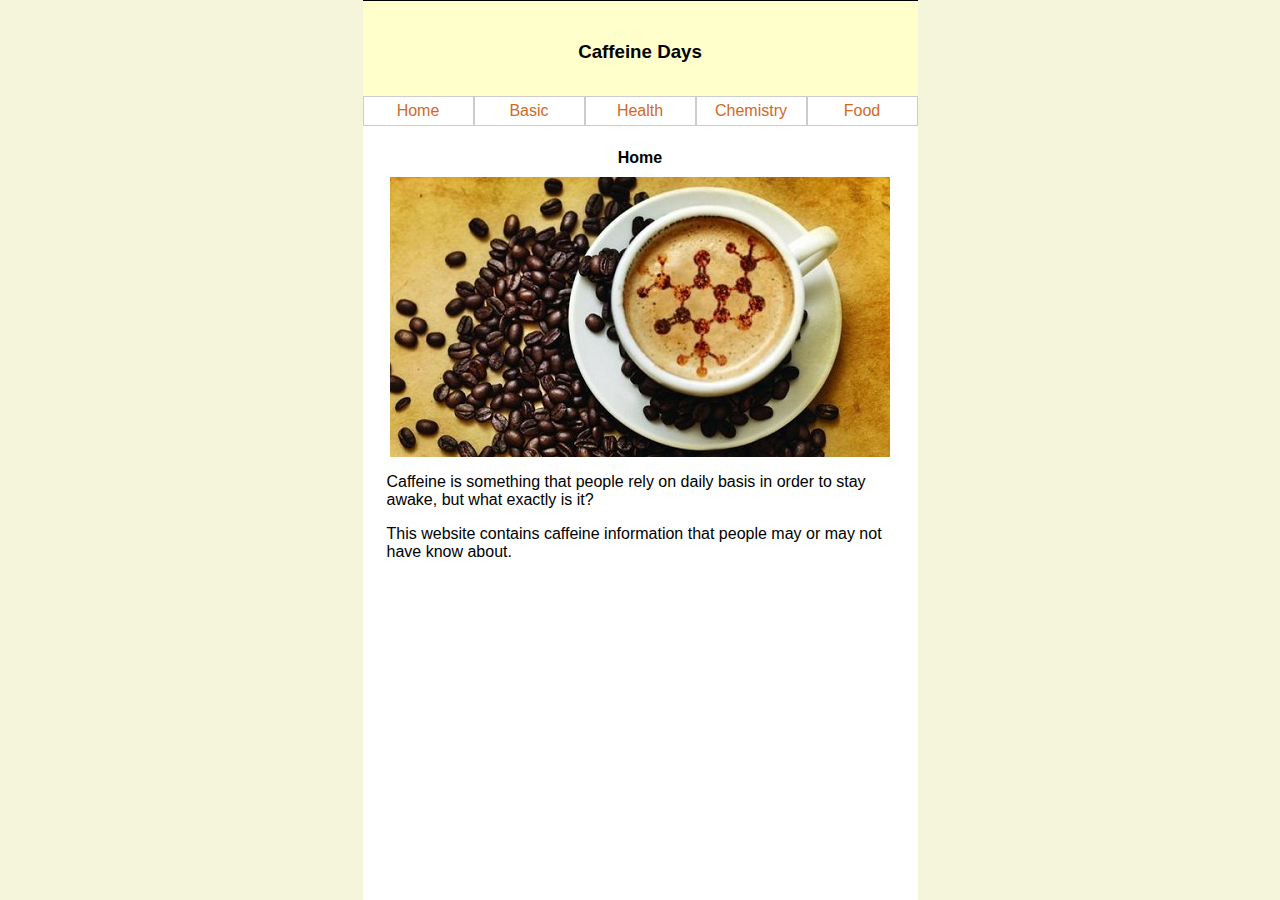
<file: MyWebsite/index.html>
<!DOCTYPE html>
<html>
	<head>
		<title>Caffeine Days</title>
		<link rel="stylesheet" type="text/css" href="index.css" />
	</head>
	<body>
	<div id="outer">
	<div id="header" style="text-align: center">
		<h3>Caffeine Days</h3>
		<ul id="top_menu">
			<li><a href="index.html">Home</a></li>
			<li><a href="basic.html">Basic</a></li>
			<li><a href="health.html">Health</a></li>
			<li><a href="chemistry.html">Chemistry</a></li>
			<li><a href="food.html">Food</a></li>
		</ul>
	</div>
	<div>
		<h4 style="text-align: center; margin-top: 50px; margin-bottom: 10px">Home</h4>
		<img src="coffeecaffeine.jpg" />
		<p style="margin-left: 18px; margin-right: 18px">Caffeine is something that people rely on daily basis in order to stay awake, but what exactly is it?</p>
		<p style="margin-left: 18px; margin-right: 18px">This website contains caffeine information that people may or may not have know about.</p>
	</div>

	</div>
	</body>
</html>
</file>
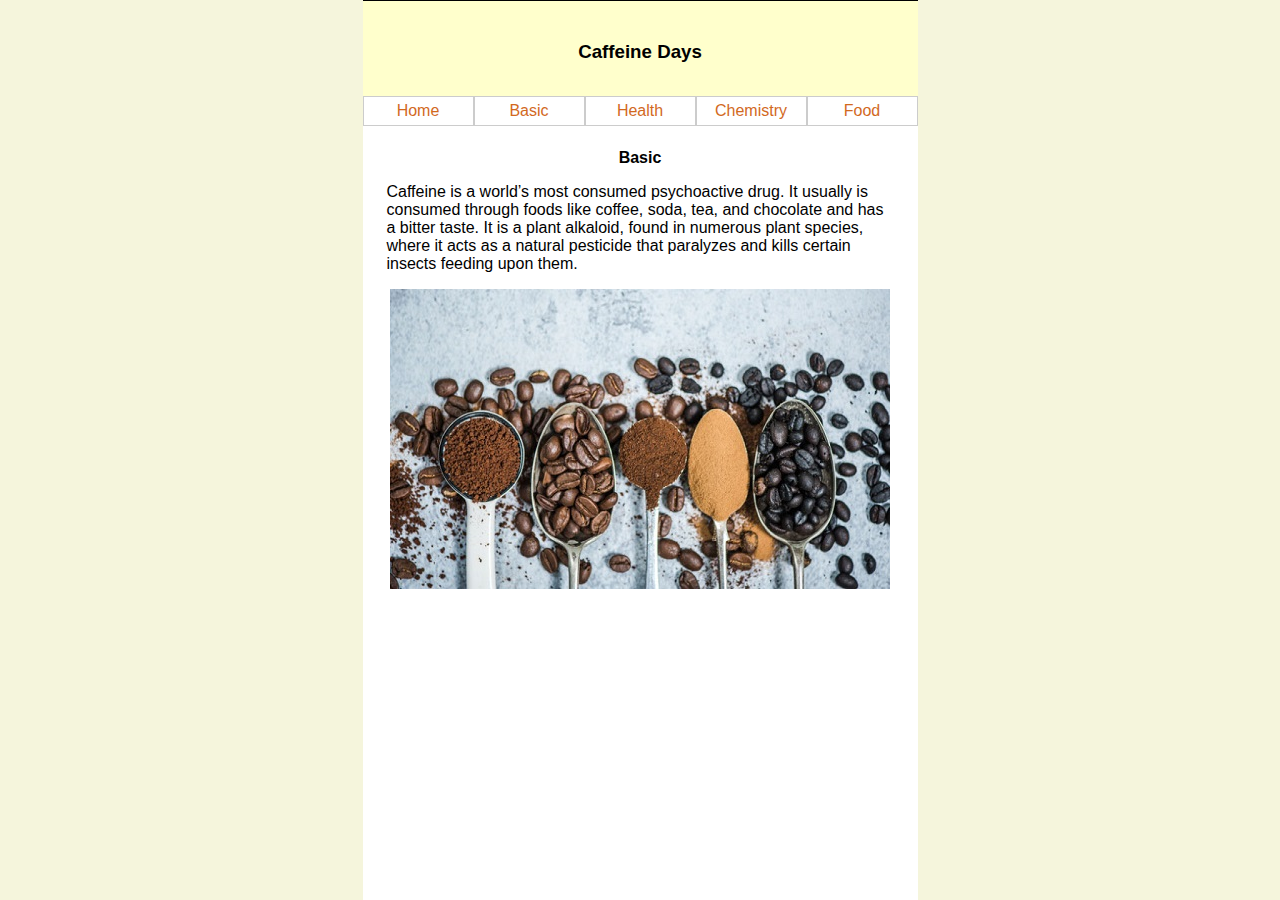
<file: MyWebsite/basic.html>
<!DOCTYPE html>
<html>
	<head>
		<title>Caffeine Days</title>
		<link rel="stylesheet" type="text/css" href="basic.css" />
	</head>
	<body>
	<div id="outer">
	<div id="header" style="text-align: center">
		<h3>Caffeine Days</h3>
		<ul id="top_menu">
			<li><a href="index.html">Home</a></li>
			<li><a href="basic.html">Basic</a></li>
			<li><a href="health.html">Health</a></li>
			<li><a href="chemistry.html">Chemistry</a></li>
			<li><a href="food.html">Food</a></li>

		</ul>
	</div>
	<div>
		<h4 style="text-align: center; margin-top: 50px; margin-bottom: 10px">Basic</h4>
		<p style="margin-left: 18px; margin-right: 18px">Caffeine is a world’s most consumed psychoactive drug. It usually is consumed through foods like coffee, soda, tea, and chocolate and has a bitter taste. It is a plant alkaloid, found in numerous plant species, where it acts as a natural pesticide that paralyzes and kills certain insects feeding upon them.</p>
		<img src="open.jpg">
	</div>

	</div>
	</body>
</html>
</file>
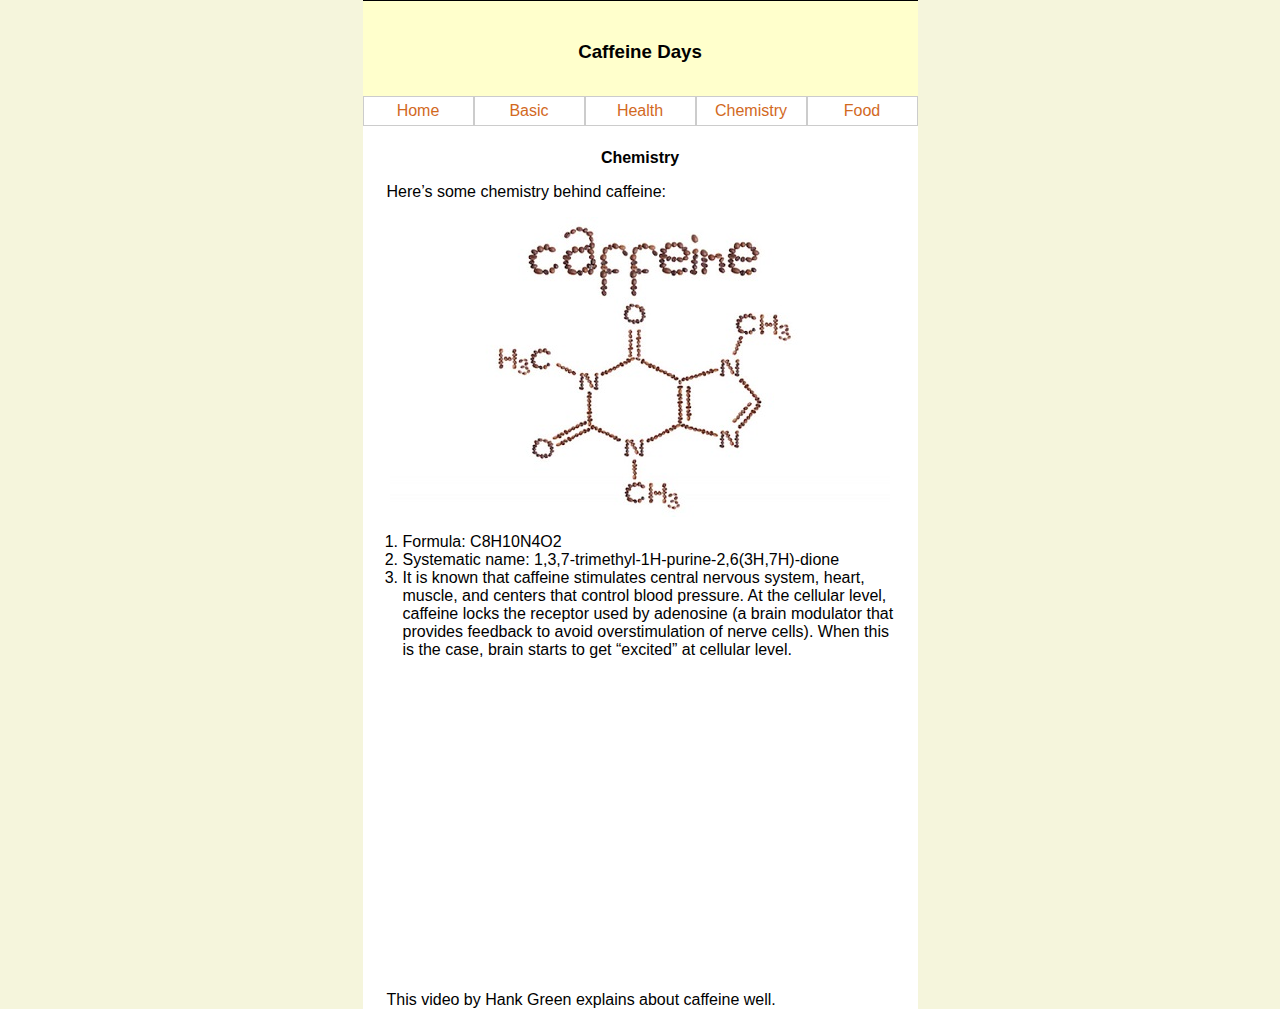
<file: MyWebsite/chemistry.html>
<!DOCTYPE html>
<html>
	<head>
		<title>Caffeine Days</title>
		<link rel="stylesheet" type="text/css" href="basic.css" />
	</head>
	<body>
	<div id="outer">
	<div id="header" style="text-align: center">
		<h3>Caffeine Days</h3>
		<ul id="top_menu">
			<li><a href="index.html">Home</a></li>
			<li><a href="basic.html">Basic</a></li>
			<li><a href="health.html">Health</a></li>
			<li><a href="chemistry.html">Chemistry</a></li>
			<li><a href="food.html">Food</a></li>
		</ul>
	</div>
	<div>
		<h4 style="text-align: center; margin-top: 50px; margin-bottom: 10px">Chemistry</h4>
		
		<p style="margin-left: 18px; margin-right: auto">Here’s some chemistry behind caffeine:</p>
		<img src="caffeine.jpg">
		<ol>
			<li>Formula: C8H10N4O2</li>
			<li>Systematic name: 1,3,7-trimethyl-1H-purine-2,6(3H,7H)-dione</li>
			<li style="margin-right: 18px">It is known that caffeine stimulates central nervous system, heart, muscle, and centers that control blood pressure.  At the cellular level, caffeine locks the receptor used by adenosine (a brain modulator that provides feedback to avoid overstimulation of nerve cells). When this is the case, brain starts to get “excited” at cellular level.</li> 
		</ol>
		<iframe id="vid" src="https://www.youtube.com/embed/Xl1XBJLfIDU" frameborder="0" allow="accelerometer; autoplay; encrypted-media; gyroscope; picture-in-picture" allowfullscreen style="display: block; width: 500px; height: 300px; margin: 0 auto; border: 0;"></iframe>
		<p style="margin-left: 18px; margin-right: auto">This video by Hank Green explains about caffeine well.</p>
	</div>
	</div>
	</body>
</html>
</file>
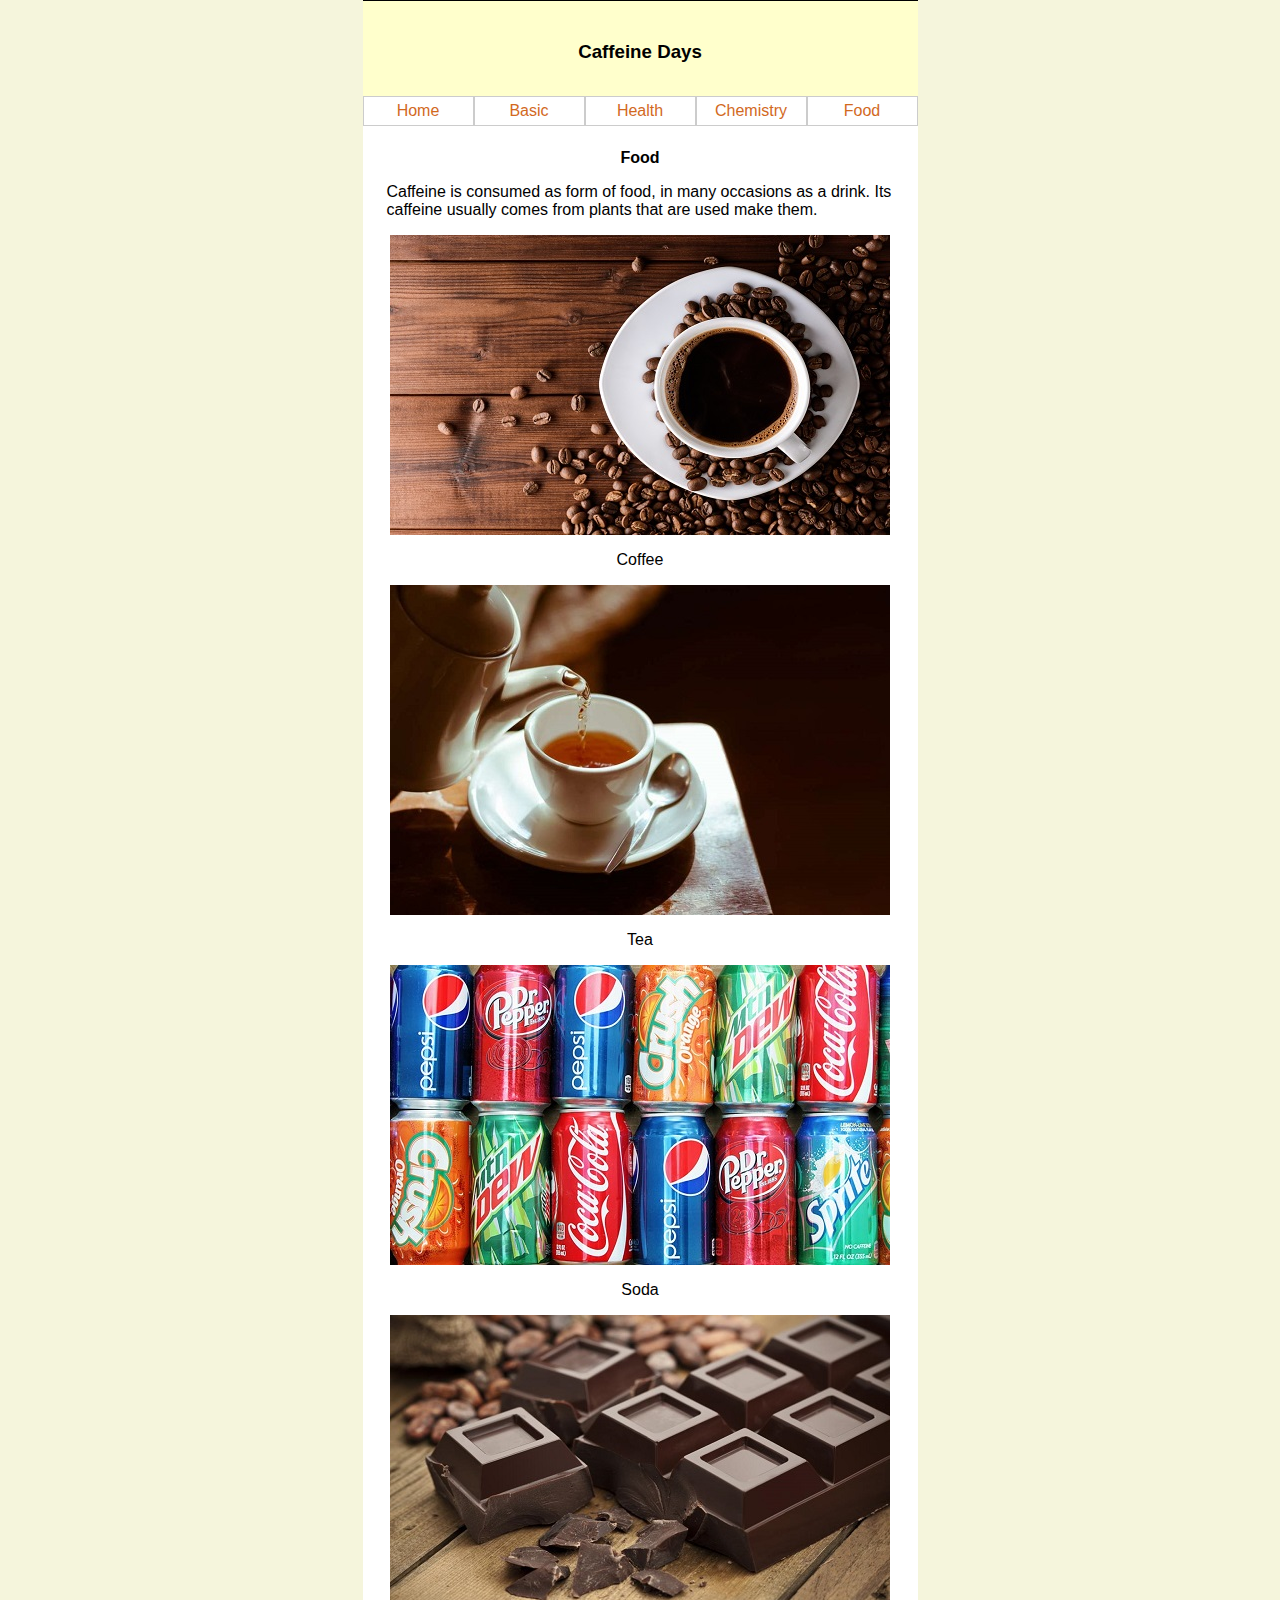
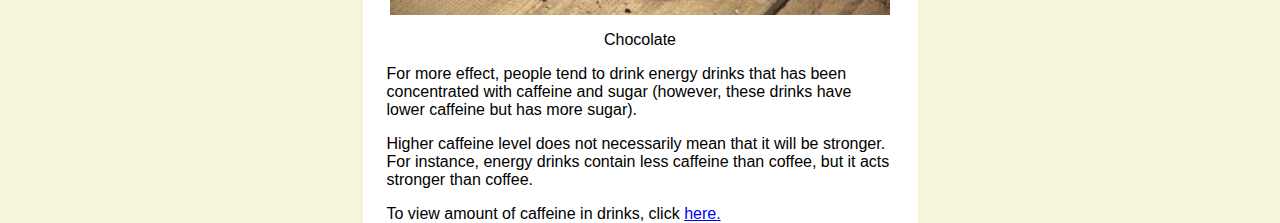
<file: MyWebsite/food.html>
<!DOCTYPE html>
<html>
	<head>
		<title>Caffeine Days</title>
		<link rel="stylesheet" type="text/css" href="basic.css" />
	</head>
	<body>
	<div id="outer">
	<div id="header" style="text-align: center">
		<h3>Caffeine Days</h3>
		<ul id="top_menu">
			<li><a href="index.html">Home</a></li>
			<li><a href="basic.html">Basic</a></li>
			<li><a href="health.html">Health</a></li>
			<li><a href="chemistry.html">Chemistry</a></li>
			<li><a href="food.html">Food</a></li>
		</ul>
	</div>
	<div>
		<h4 style="text-align: center; margin-top: 50px; margin-bottom: 10px">Food</h4>
		<p style="margin-left: 18px; margin-right: 18px">Caffeine is consumed as form of food, in many occasions as a drink. Its caffeine usually comes from plants that are used make them.</p>
		<img src="coffee.jpg" />
		<p style="text-align: center">Coffee</p>
		<img src="tea.jpg" />
		<p style="text-align: center">Tea</p>
		<img src="soda.jpg" />
		<p style="text-align: center">Soda</p> 
		<img src="chocolate.jpg" />
		<p style="text-align: center">Chocolate</p> 
		<p style="margin-left: 18px; margin-right: 18px">For more effect, people tend to drink energy drinks that has been concentrated with caffeine and sugar (however, these drinks have lower caffeine but has more sugar).</p>
		<p style="margin-left: 18px; margin-right: 18px">Higher caffeine level does not necessarily mean that it will be stronger. For instance, energy drinks contain less caffeine than coffee, but it acts stronger than coffee.</p>
		<p style="margin-left: 18px; margin-right: 18px">To view amount of caffeine in drinks, click <a href="https://www.caffeineinformer.com/the-caffeine-database" target="_blank">here.</a></p> 
	</div>

	</div>
	</body>
</html>
</file>
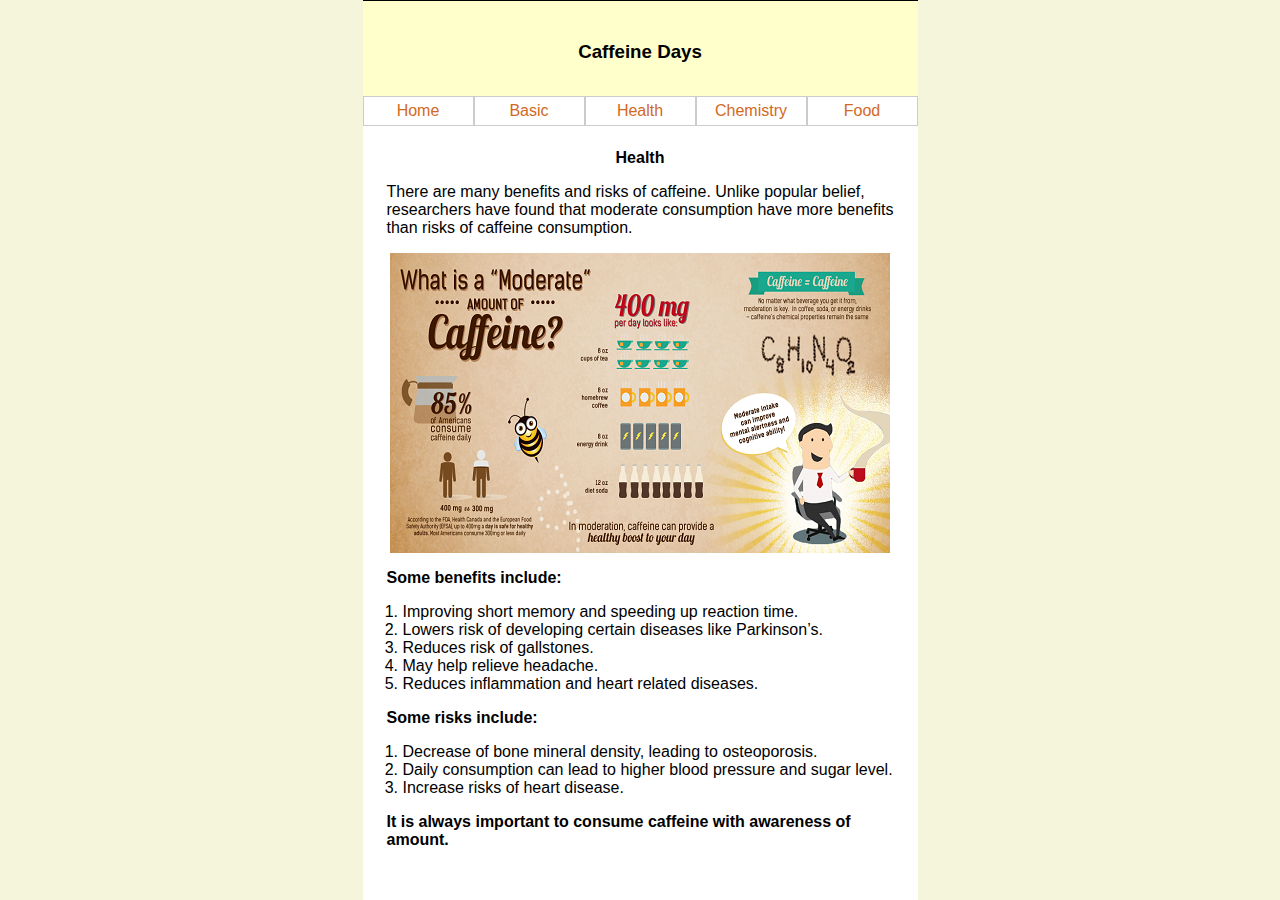
<file: MyWebsite/health.html>
<!DOCTYPE html>
<html>
	<head>
		<title>Caffeine Days</title>
		<link rel="stylesheet" type="text/css" href="health.css" />
	</head>
	<body>
	<div id="outer">
	<div id="header" style="text-align: center">
		<h3>Caffeine Days</h3>
		<ul id="top_menu">
			<li><a href="index.html">Home</a></li>
			<li><a href="basic.html">Basic</a></li>
			<li><a href="health.html">Health</a></li>
			<li><a href="chemistry.html">Chemistry</a></li>
			<li><a href="food.html">Food</a></li>
		</ul>
	</div>
	<div>
		<h4 style="text-align: center; margin-top: 50px; margin-bottom: 10px">Health</h4>
		<p style="margin-left: 18px; margin-right: 18px">There are many benefits and risks of caffeine. Unlike popular belief, researchers have found that moderate consumption have more benefits than risks of caffeine consumption.</p>
		<img src="info.jpg">
		<p style="margin-left: 18px; margin-right: auto"><b>Some benefits include:</b></p>
			<ol>
				<li>Improving short memory and speeding up reaction time.</li>
				<li>Lowers risk of developing certain diseases like Parkinson’s.</li>
				<li>Reduces risk of gallstones.</li>
				<li>May help relieve headache.</li>
				<li>Reduces inflammation and heart related diseases.</li>
			</ol>
		<p style="margin-left: 18px; margin-right: auto"><b>Some risks include:</b></p>
			<ol>
				<li>Decrease of bone mineral density, leading to osteoporosis.</li>
				<li>Daily consumption can lead to higher blood pressure and sugar level.</li>
				<li>Increase risks of heart disease.</li>
			</ol>
		<p style="margin-left: 18px; margin-right: auto"><b>It is always important to consume caffeine with awareness of amount.</b></p>
	</div>
	</div>
	</body>
</html>
</file>
<file: MyWebsite/index.css>
html, body{
   height:100%;
   font-family: "Roboto", sans-serif;
}

body{
   padding:0;
   margin:0;
   background-color: beige;
   color:#000000;
   text-align:center;
}

#outer{
   min-height:100%;
   width:555px;
   background-color:white;
   color: #000000;
   margin:auto;
   text-align:left;
   position:relative;

   }
#outer p{padding-left:6px; padding-right:6px;}
* html #outer{
   height:100%;
}
#header{
   border-top:1px solid #000;
   border-bottom:1px solid #000;
   background:#ffffcc;
   height:97px;
}

ul {
	margin: 30px 0 0 0;
	padding: 0;
	list-style: none;
	}

ul li {
	position: relative;
	float: left;
	width:111px;
}
	
li ul {
	position: absolute;
	left: 0; /* Set 1px less than menu width */
	top: auto;
	display: none;
	}
li ul ul{
	position: absolute;
	left:100%; /* Set 1px less than menu width */
	top: -.1em;
	display: none;
	}

/* Styles for Menu Items */
ul li a {
	display: block;
	text-decoration: none;
	color: chocolate;
	background: #fff; /* IE6 Bug */
	padding: 5px;
	border: 1px solid #ccc;
	}
/* commented backslash mac hiding hack \*/ 
* html ul li a {height:1%}
/* end hack */ 

/* this sets all hovered lists to red */
li:hover a, li.over a,
li:hover li:hover a, li.over li.over a,
li:hover li:hover li:hover a, li.over li.over li.over a,
li:hover li a:hover, li.over li a:hover,
li:hover li:hover li:hover a:hover, li.over li li a:hover,
li:hover li:hover li:hover li:hover a:hover, li.over li.over li.over li.over a:hover 
{
   color: chocolate;
   background-color: bisque;
}

/* set dropdown to default */
li:hover li a, li.over li a,
li:hover li:hover li a, li.over li.over li a,
li:hover li:hover li:hover li a, li.over li.over li.over li a
 {
    color: #777;
   background-color: #fff;
}
li ul li a { padding: 2px 5px; } /* Sub Menu Styles */
ul li:hover ul ul, ul li:hover ul ul ul, ul li.over ul ul, ul li.over ul ul ul {
display:none;
}

ul li:hover ul,ul li li:hover ul,ul li li li:hover ul, ul li.over ul, ul li li.over ul,ul li li li.over ul {
	display: block;
}

img{
	display: block;
    margin-left: auto;
    margin-right: auto;
}

p{
	display: block;
}

h3{
	margin-top:40px;
	margin-bottom:33px;
}
</file>
<file: MyWebsite/basic.css>
html, body{
   height:100%;
   font-family: "Roboto", sans-serif;
}

body{
   padding:0;
   margin:0;
   background-color: beige;
   color:#000000;
   text-align:center;
}

#outer{
   min-height:100%;
   width:555px;
   background-color:white;
   color: #000000;
   margin:auto;
   text-align:left;
   position:relative;

   }
#outer p{padding-left:6px; padding-right:6px;}
* html #outer{
   height:100%;
}
#header{
   border-top:1px solid #000;
   border-bottom:1px solid #000;
   background:#ffffcc;
   height:97px;
}

ul {
	margin: 30px 0 0 0;
	padding: 0;
	list-style: none;
	}

ul li {
	position: relative;
	float: left;
	width:111px;
}
	
li ul {
	position: absolute;
	left: 0; /* Set 1px less than menu width */
	top: auto;
	display: none;
	}
li ul ul{
	position: absolute;
	left:100%; /* Set 1px less than menu width */
	top: -.1em;
	display: none;
	}

/* Styles for Menu Items */
ul li a {
	display: block;
	text-decoration: none;
	color: chocolate;
	background: #fff; /* IE6 Bug */
	padding: 5px;
	border: 1px solid #ccc;
	}
/* commented backslash mac hiding hack \*/ 
* html ul li a {height:1%}
/* end hack */ 

/* this sets all hovered lists to red */
li:hover a, li.over a,
li:hover li:hover a, li.over li.over a,
li:hover li:hover li:hover a, li.over li.over li.over a,
li:hover li a:hover, li.over li a:hover,
li:hover li:hover li:hover a:hover, li.over li li a:hover,
li:hover li:hover li:hover li:hover a:hover, li.over li.over li.over li.over a:hover 
{
   color: chocolate;
   background-color: bisque;
}

/* set dropdown to default */
li:hover li a, li.over li a,
li:hover li:hover li a, li.over li.over li a,
li:hover li:hover li:hover li a, li.over li.over li.over li a
 {
    color: #777;
   background-color: #fff;
}
li ul li a { padding: 2px 5px; } /* Sub Menu Styles */
ul li:hover ul ul, ul li:hover ul ul ul, ul li.over ul ul, ul li.over ul ul ul {
display:none;
}

ul li:hover ul,ul li li:hover ul,ul li li li:hover ul, ul li.over ul, ul li li.over ul,ul li li li.over ul {
	display: block;
}

img{
	display: block;
    margin-left: auto;
    margin-right: auto;
}

h3{
	margin-top:40px;
	margin-bottom:33px;
}
</file>
<file: MyWebsite/health.css>
html, body{
   height:100%;
   font-family: "Roboto", sans-serif;
}

body{
   padding:0;
   margin:0;
   background-color: beige;
   color:#000000;
   text-align:center;
}

#outer{
   min-height:100%;
   width:555px;
   background-color:white;
   color: #000000;
   margin:auto;
   text-align:left;
   position:relative;

   }
#outer p{padding-left:6px; padding-right:6px;}
* html #outer{
   height:100%;
}
#header{
   border-top:1px solid #000;
   border-bottom:1px solid #000;
   background:#ffffcc;
   height:97px;
}

ul {
	margin: 30px 0 0 0;
	padding: 0;
	list-style: none;
	}

ul li {
	position: relative;
	float: left;
	width:111px;
}
	
li ul {
	position: absolute;
	left: 0; /* Set 1px less than menu width */
	top: auto;
	display: none;
	}
li ul ul{
	position: absolute;
	left:100%; /* Set 1px less than menu width */
	top: -.1em;
	display: none;
	}

/* Styles for Menu Items */
ul li a {
	display: block;
	text-decoration: none;
	color: chocolate;
	background: #fff; /* IE6 Bug */
	padding: 5px;
	border: 1px solid #ccc;
	}
/* commented backslash mac hiding hack \*/ 
* html ul li a {height:1%}
/* end hack */ 

/* this sets all hovered lists to red */
li:hover a, li.over a,
li:hover li:hover a, li.over li.over a,
li:hover li:hover li:hover a, li.over li.over li.over a,
li:hover li a:hover, li.over li a:hover,
li:hover li:hover li:hover a:hover, li.over li li a:hover,
li:hover li:hover li:hover li:hover a:hover, li.over li.over li.over li.over a:hover 
{
   color: chocolate;
   background-color: bisque;
}

/* set dropdown to default */
li:hover li a, li.over li a,
li:hover li:hover li a, li.over li.over li a,
li:hover li:hover li:hover li a, li.over li.over li.over li a
 {
    color: #777;
   background-color: #fff;
}
li ul li a { padding: 2px 5px; } /* Sub Menu Styles */
ul li:hover ul ul, ul li:hover ul ul ul, ul li.over ul ul, ul li.over ul ul ul {
display:none;
}

ul li:hover ul,ul li li:hover ul,ul li li li:hover ul, ul li.over ul, ul li li.over ul,ul li li li.over ul {
	display: block;
}

img{
	display: block;
    margin-left: auto;
    margin-right: auto;
}

h3{
	margin-top:40px;
	margin-bottom:33px;
}
</file>
